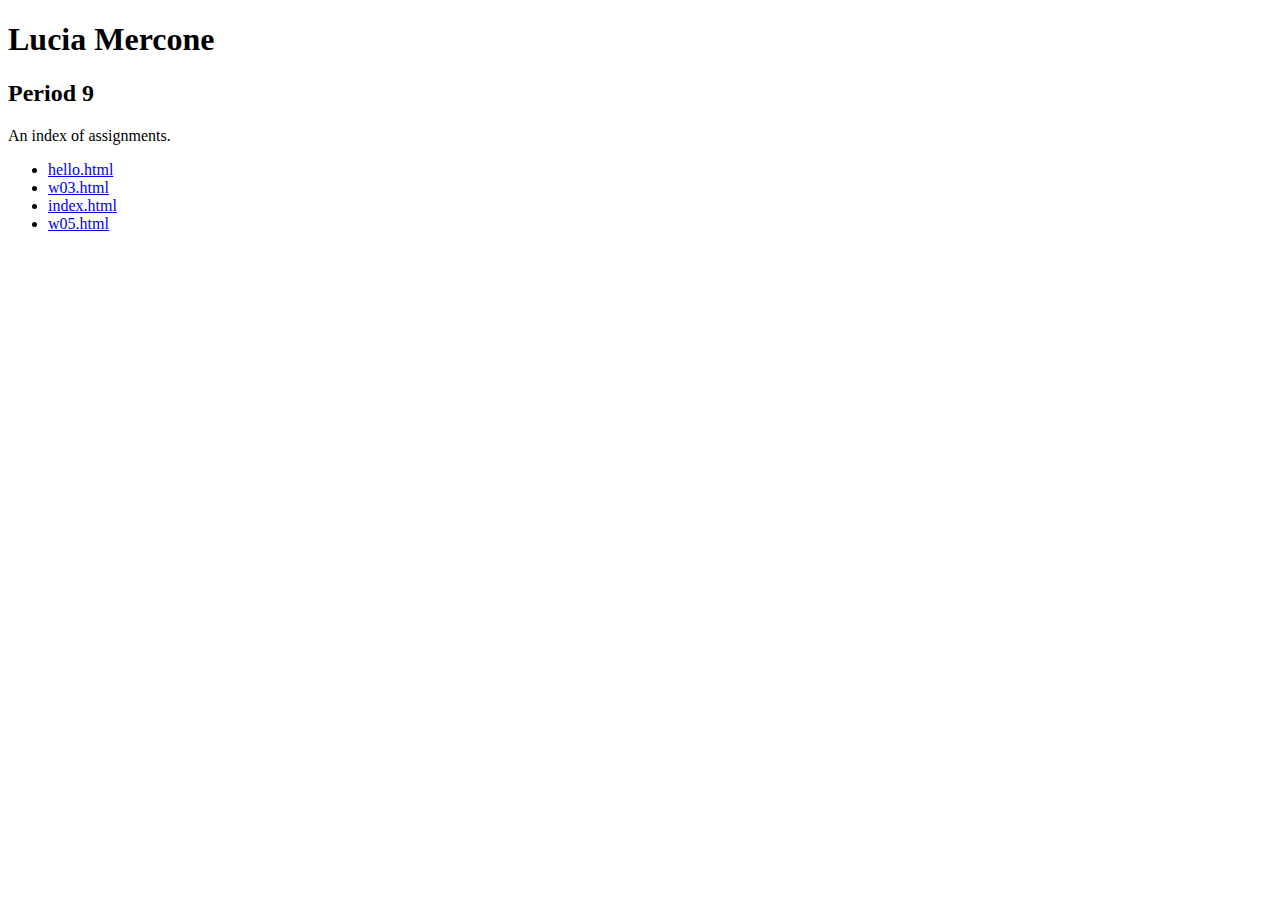
<file: index.html>
<!DOCTYPE html>
<html lang="en">
<head>
<title>Index</title>
<meta charset="utf-8">
<body>
<h1>Lucia Mercone</h1>
<h2>Period 9</h2>
<p>
An index of assignments.
<br>
<ul>
<li><a href="http://homer.stuy.edu/~lmercone60/hello.html"> hello.html </a></li>
<li><a href="http://homer.stuy.edu/~lmercone60/w03.html"> w03.html </a></li>
<li><a href="http://homer.stuy.edu/~lmercone60/index.html"> index.html </a></li>
<li><a href="http://homer.stuy.edu/~lmercone60/w05.html"> w05.html</a></li>
</ul>
</p>
</body>
</html>
</file>
